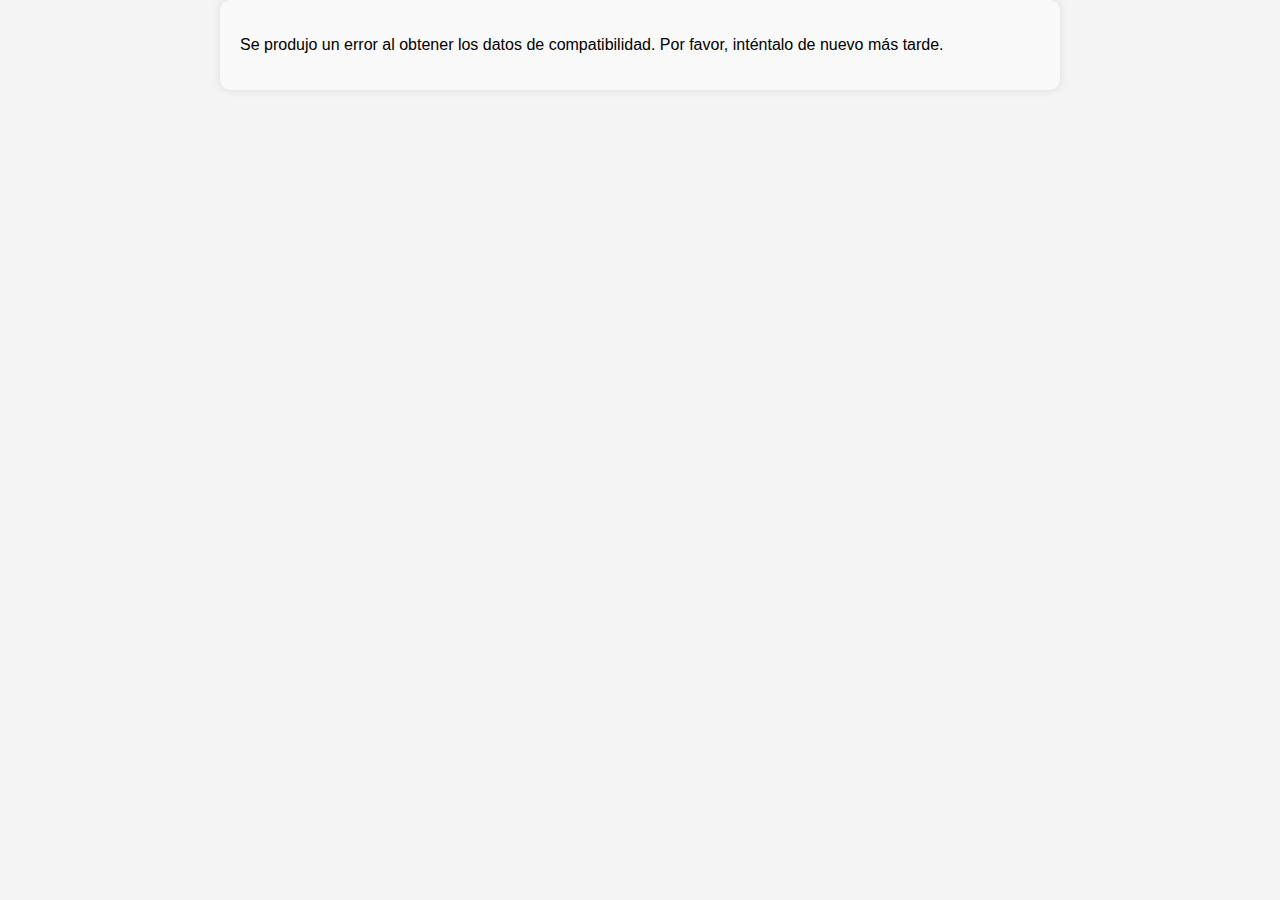
<file: frontend/results.html>
<!DOCTYPE html>
<html lang="es">
<head>
    <meta charset="UTF-8">
    <meta name="viewport" content="width=device-width, initial-scale=1.0">
    <title>Resultados</title>
    <link rel="stylesheet" href="Styles/styles.css">
</head>
<body>
  <div id="resultados">
    <h1>Results</h1>
    <div id="loader" class="loader"></div>
    <!-- Aquí se mostrarán los resultados -->
  </div>

  <script>
   // Inicializar el loader
   const loader = document.getElementById('loader');
   loader.style.display = 'block'
   // Función para mostrar los resultados en la página
   function mostrarResultados(data) {
    // Obtener el elemento div donde se mostrarán los resultados
    const resultadosDiv = document.getElementById('resultados');
  
    // Limpiar el contenido previo en caso de que haya
    resultadosDiv.innerHTML = '';
  
    // Recorrer los datos y agregarlos al elemento div
    Object.keys(data).forEach(function(fecha) {
        const eventos = data[fecha].eventos;
        const personas = data[fecha].personas;
        
        // Crear elementos para mostrar la fecha y los eventos
        const fechaHeading = document.createElement('h2');
        fechaHeading.textContent = fecha;
        resultadosDiv.appendChild(fechaHeading);
        
        // Mostrar eventos y personas según su disponibilidad
        if (eventos.length > 0 && personas.length > 0) {
            // Mostrar personas
            const personasParrafo = document.createElement('p');
            personasParrafo.textContent = 'People in the city to go with: ' + personas.join(', ');
            resultadosDiv.appendChild(personasParrafo);
            const eventosLista = document.createElement('ul');
            eventos.forEach(function(evento) {
                const itemEvento = document.createElement('li');
                itemEvento.textContent = `${evento.nombre_evento} - ${evento.liga} en ${evento.lugar_evento}`;
                eventosLista.appendChild(itemEvento);
            });
            resultadosDiv.appendChild(eventosLista);
        } else if (eventos.length > 0 && personas.length === 0) {
            // Mostrar mensaje si hay eventos pero no personas
            const sinPersonasParrafo = document.createElement('p');
            sinPersonasParrafo.textContent = "Nobody available to go to events with.";
            resultadosDiv.appendChild(sinPersonasParrafo);
            const eventosLista = document.createElement('ul');
            eventos.forEach(function(evento) {
                const itemEvento = document.createElement('li');
                itemEvento.textContent = `${evento.nombre_evento} - ${evento.liga} en ${evento.lugar_evento}`;
                eventosLista.appendChild(itemEvento);
            });
            resultadosDiv.appendChild(eventosLista);
        } else if (eventos.length === 0 && personas.length > 0) {
            // Mostrar personas si no hay eventos
            const personasParrafo = document.createElement('p');
            personasParrafo.textContent = 'No events available. People in town: ' + personas.join(', ');
            resultadosDiv.appendChild(personasParrafo);
        } else {
            // Mostrar mensaje si no hay eventos ni personas
            const sinEventosNiPersonasParrafo = document.createElement('p');
            sinEventosNiPersonasParrafo.textContent = 'No events available';
            resultadosDiv.appendChild(sinEventosNiPersonasParrafo);
        }
    });
}
    
    // Obtener el ID del usuario de la URL
    const urlParams = new URLSearchParams(window.location.search);
    const userId = urlParams.get('id');

    // Construir la URL de la API de compatibilidad con el ID del usuario
    const apiUrl = "https://hackupc.weonpollo.xyz/compatibility/?id=" + userId;

    // Realizar la llamada a la API de compatibilidad
    fetch(apiUrl)
      .then(response => {
        if (!response.ok) {
          throw new Error('La solicitud a la API falló: ' + response.statusText);
        }
        return response.json();
      })
      .then(data => {
        // Hacer algo con los datos de compatibilidad recibidos
        console.log("Datos de compatibilidad:", data);
        mostrarResultados(data);
      })
      .catch(error => {
        console.error("Error al obtener los datos de compatibilidad:", error);
        // Manejar el error de manera adecuada, por ejemplo, mostrar un mensaje al usuario
        const resultadosDiv = document.getElementById('resultados');
        resultadosDiv.innerHTML = '<p>Se produjo un error al obtener los datos de compatibilidad. Por favor, inténtalo de nuevo más tarde.</p>';
      });
  </script>
</body>
</html>
</file>
<file: frontend/Styles/styles.css>
/* Estilos generales */
body {
    font-family: Arial, sans-serif;
    background-color: #f4f4f4;
    margin: 0;
    padding: 0;
}

#form-container {
    max-width: 400px;
    margin: 50px auto;
    background-color: #fff;
    padding: 20px;
    border-radius: 5px;
    box-shadow: 0 0 10px rgba(0, 0, 0, 0.1);
}

h1 {
    text-align: center;
    margin-bottom: 20px;
}

/* Estilos para el formulario */
#form-container {
    margin: 0 auto;
    max-width: 500px;
    padding: 20px;
    border: 1px solid #ccc;
    border-radius: 8px;
}

/* Estilos para los campos de entrada del formulario */
.form-group input[type="text"],
.form-group input[type="date"] {
    width: calc(100% - 170px); /* Ancho fijo para los campos de entrada */
    /* La resta de 170px es el ancho fijo de las etiquetas más el margen */
    padding: 5px;
    margin-bottom: 10px;
}

/* Estilos para las etiquetas de los campos del formulario */
.form-group label {
    display: inline-block;
    width: 150px; /* Ancho fijo para las etiquetas */
    text-align: right;
    margin-right: 10px; /* Espacio entre la etiqueta y el campo de entrada */
}

/* Estilos para el botón de enviar */
#data-form button {
    width: 100%;
    margin-top: 20px; /* Ajusta el margen superior según sea necesario */
    padding: 10px 20px;
    background-color: #70b2e7;
    color: white;
    border: none;
    border-radius: 4px;
    cursor: pointer;
}

#data-form button:hover {
    background-color: #45a049;
}

/* Estilos para el contenedor del logo */
#logo-container {
    text-align: center;
    margin-bottom: -80px;
}

/* Estilos para la imagen del logo */
#logo-container img {
    width: 250px; /* Ajusta el ancho del logo según sea necesario */
    height: auto; /* Mantiene la proporción original del logo */
}


#form-container table {
    width: 100%;
    border-collapse: collapse; /* Colapsa los bordes de la tabla */
}

/* Estilos para las celdas de la tabla */
#form-container td {
    padding: 13px; /* Ajusta el espacio interno de las celdas */
}

/* Estilos para las etiquetas de los campos del formulario */
#form-container label {
    display: inline-block;
    width: 110px; /* Ancho fijo para las etiquetas */
    font-weight: bold; /* Negrita para los títulos */
    white-space: nowrap; /* Evita que el texto se rompa en múltiples líneas */
    margin-right: 10px; /* Añade un espacio entre las etiquetas y los campos de entrada */
}

#resultados {
    max-width: 800px; /* Ancho máximo del contenedor de resultados */
    margin: 0 auto; /* Centrar el contenedor horizontalmente */
    padding: 20px; /* Espacio interno alrededor de los resultados */
    background-color: #f9f9f9; /* Color de fondo de los resultados */
    border-radius: 10px; /* Bordes redondeados para los resultados */
    box-shadow: 0 0 10px rgba(0, 0, 0, 0.1); /* Sombra para resaltar los resultados */
}

#resultados h2 {
    text-align: center; /* Centrar el texto de las fechas */
}

#resultados ul {
    list-style-type: none; /* Quitar los estilos de lista predeterminados */
    padding: 0; /* Eliminar el espacio interno de la lista */
}

#resultados li {
    margin-bottom: 10px; /* Espacio entre cada evento */
    padding: 10px; /* Espacio interno dentro de cada evento */
    background-color: #ffffff; /* Color de fondo de cada evento */
    border-radius: 5px; /* Bordes redondeados para cada evento */
    box-shadow: 0 2px 4px rgba(0, 0, 0, 0.1); /* Sombra para resaltar cada evento */
}

.loader {
    border: 16px solid #f3f3f3; /* Light grey */
    border-top: 16px solid #3498db; /* Blue */
    border-radius: 50%;
    width: 120px;
    height: 120px;
    animation: spin 2s linear infinite;
    display: none; /* Inicialmente oculta */
    position: fixed; /* Posición fija */
    top: 50%; /* Centrado verticalmente */
    left: 50%; /* Centrado horizontalmente */
    margin-top: -60px; /* Mitad del alto */
    margin-left: -60px; /* Mitad del ancho */
}

@keyframes spin {
    0% { transform: rotate(0deg); }
    100% { transform: rotate(360deg); }
}
</file>
